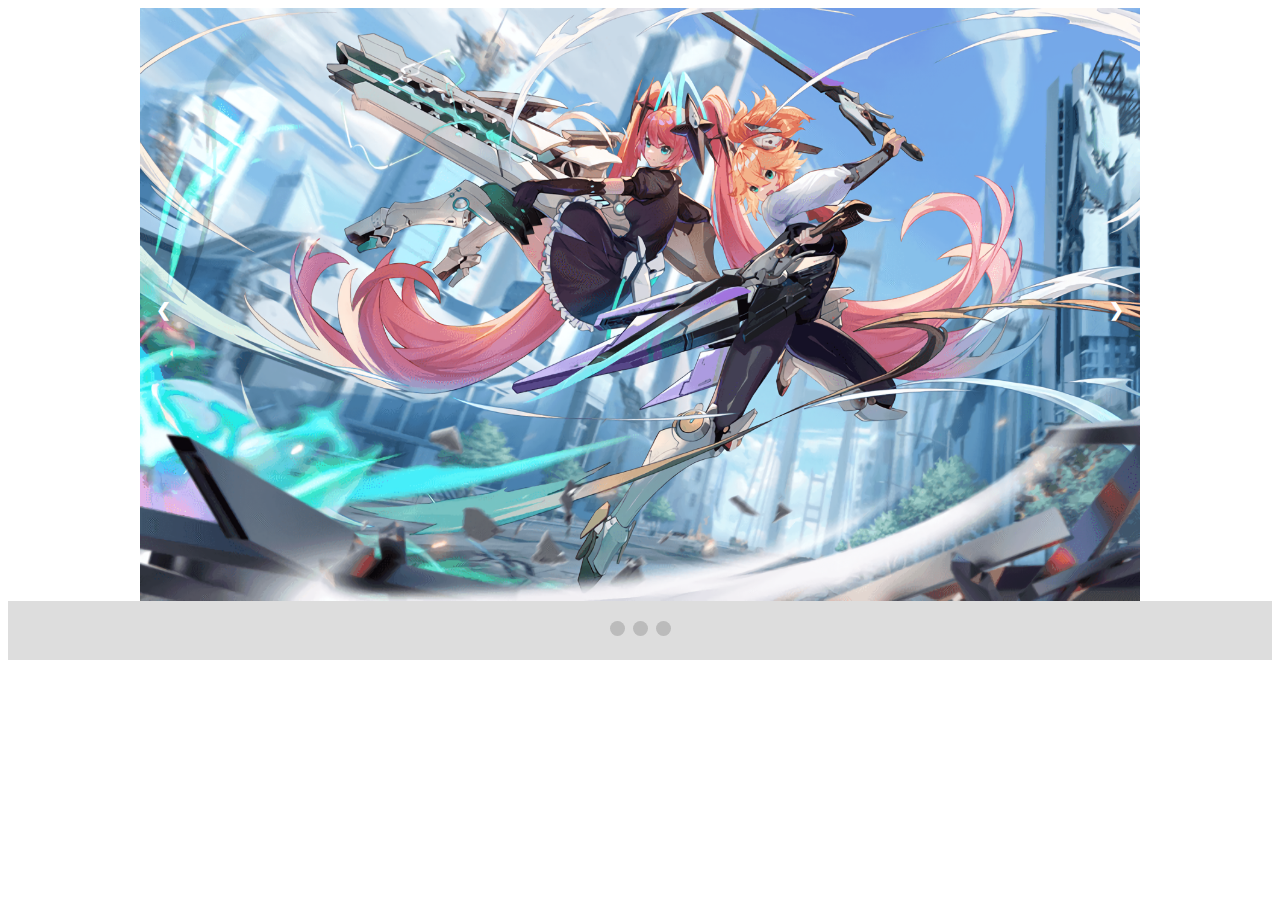
<file: coba.html>
<!DOCTYPE html>
<html lang="en">
<head>
    <meta charset="UTF-8">
    <meta name="viewport" content="width=device-width, initial-scale=1.0">
    <title>Carousel Gallery</title>
    <style>
        /* Setel keseluruhan container carousel */
        .carousel-container {
            max-width: 1000px;
            position: relative;
            margin: auto;
            overflow: hidden;
        }

        /* Gaya untuk slides */
        .carousel-slide {
            display: flex;
            transition: transform 0.5s ease-in-out;
        }

        .carousel-slide img {
            min-width: 100%;
            height: auto;
        }

        /* Gaya untuk tombol navigasi */
        .prev, .next {
            cursor: pointer;
            position: absolute;
            top: 50%;
            width: auto;
            padding: 16px;
            margin-top: -22px;
            color: white;
            font-weight: bold;
            font-size: 18px;
            transition: 0.6s ease;
            border-radius: 0 3px 3px 0;
            user-select: none;
            z-index: 1000;
        }

        .next {
            right: 0;
            border-radius: 3px 0 0 3px;
        }

        /* Gaya untuk titik indikator */
        .dot-container {
            text-align: center;
            padding: 20px;
            background: #ddd;
        }

        .dot {
            cursor: pointer;
            height: 15px;
            width: 15px;
            margin: 0 2px;
            background-color: #bbb;
            border-radius: 50%;
            display: inline-block;
            transition: background-color 0.6s ease;
        }

        .active, .dot:hover {
            background-color: #717171;
        }
    </style>
</head>
<body>

    <div class="carousel-container">
        <div class="carousel-slide">
            <img src="skin/515.jpg" alt="Image 1">
            <img src="skin/aspirant.png" alt="Image 2">
            <img src="skin/Sparkle.jpg" alt="Image 3">
 
        </div>
        <a class="prev" onclick="moveSlide(-1)">&#10094;</a>
        <a class="next" onclick="moveSlide(1)">&#10095;</a>
    </div>

    <div class="dot-container">
        <span class="dot" onclick="currentSlide(1)"></span> 
        <span class="dot" onclick="currentSlide(2)"></span> 
        <span class="dot" onclick="currentSlide(3)"></span>
    </div>

    <script>
        const carouselSlide = document.querySelector('.carousel-slide');
        const images = document.querySelectorAll('.carousel-slide img');

        // Pengaturan awal
        let counter = 1;
        const size = images[0].clientWidth;

        // Mulai carousel di posisi awal
        carouselSlide.style.transform = 'translateX(' + (-size * counter) + 'px)';

        // Fungsi untuk menggeser slide
        function moveSlide(n) {
            if (n < 0 && counter <= 0) return;
            if (n > 0 && counter >= images.length - 1) return;

            carouselSlide.style.transition = "transform 0.5s ease-in-out";
            counter += n;
            carouselSlide.style.transform = 'translateX(' + (-size * counter) + 'px)';

            // Indikator aktif
            updateDots(counter);
        }

        // Mengupdate indikator aktif
        function updateDots(index) {
            const dots = document.querySelectorAll('.dot');
            dots.forEach((dot, idx) => {
                dot.className = dot.className.replace(" active", "");
                if (idx === index - 1) {
                    dot.className += " active";
                }
            });
        }

        // Menggeser slide ke posisi tertentu
        function currentSlide(n) {
            moveSlide(n - counter);
        }

        // Menangani loop di akhir/bagian awal
        carouselSlide.addEventListener('transitionend', () => {
            if (images[counter].alt === 'Image 1') {
                carouselSlide.style.transition = "none";
                counter = 1;
                carouselSlide.style.transform = 'translateX(' + (-size * counter) + 'px)';
            }
        });

       
    </script>

</body>
</html>
</file>
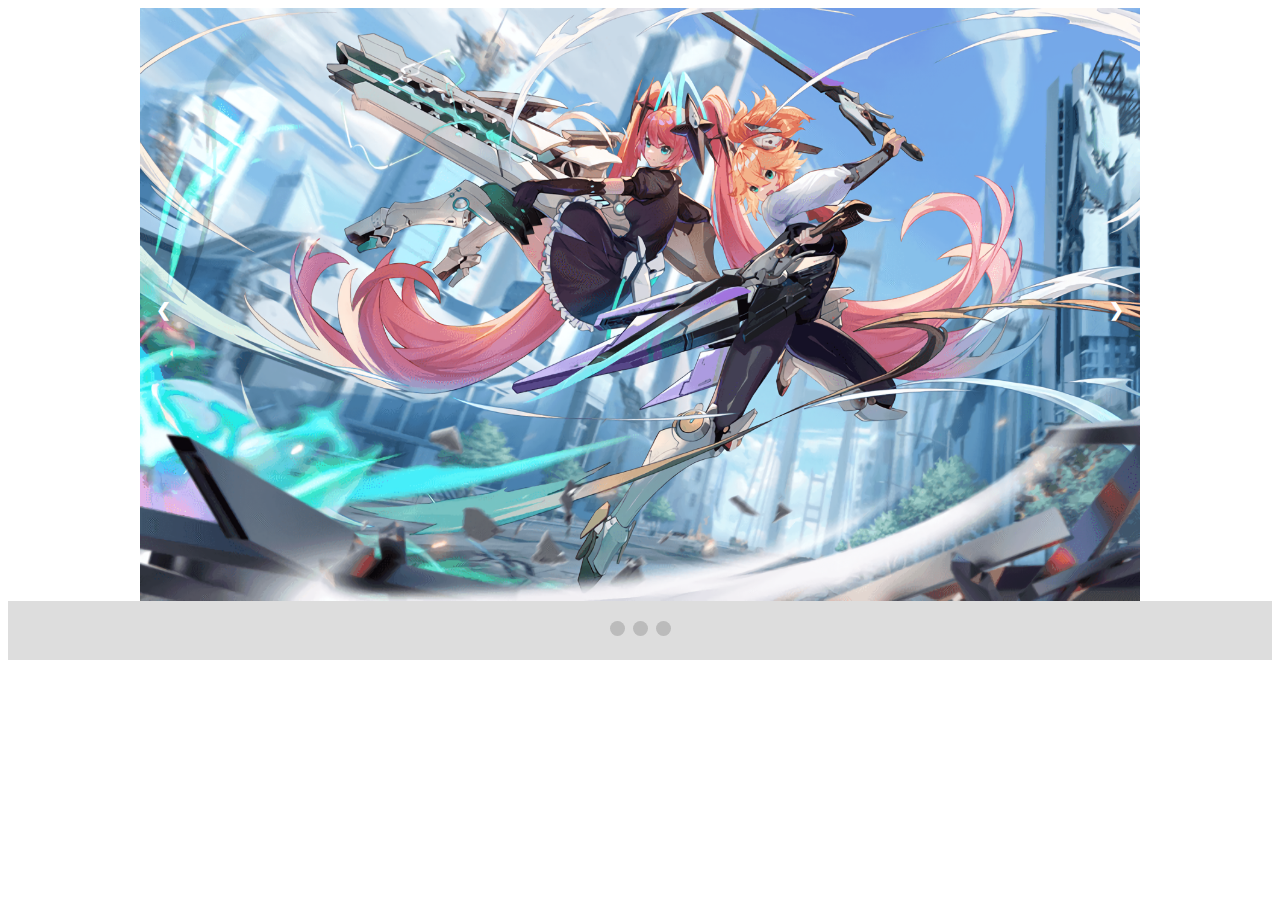
<file: oke.html>
<!DOCTYPE html>
<html lang="en">
<head>
    <meta charset="UTF-8">
    <meta name="viewport" content="width=device-width, initial-scale=1.0">
    <title>Carousel Gallery</title>
    <style>
        /* Setel keseluruhan container carousel */
        .carousel-container {
            max-width: 1000px;
            position: relative;
            margin: auto;
            overflow: hidden;
        }

        /* Gaya untuk slides */
        .carousel-slide {
            display: flex;
            transition: transform 0.5s ease-in-out;
        }

        .carousel-slide img {
            min-width: 100%;
            height: auto;
        }

        /* Gaya untuk tombol navigasi */
        .prev, .next {
            cursor: pointer;
            position: absolute;
            top: 50%;
            width: auto;
            padding: 16px;
            margin-top: -22px;
            color: white;
            font-weight: bold;
            font-size: 18px;
            transition: 0.6s ease;
            border-radius: 0 3px 3px 0;
            user-select: none;
            z-index: 1000;
        }

        .next {
            right: 0;
            border-radius: 3px 0 0 3px;
        }

        /* Gaya untuk titik indikator */
        .dot-container {
            text-align: center;
            padding: 20px;
            background: #ddd;
        }

        .dot {
            cursor: pointer;
            height: 15px;
            width: 15px;
            margin: 0 2px;
            background-color: #bbb;
            border-radius: 50%;
            display: inline-block;
            transition: background-color 0.6s ease;
        }

        .active, .dot:hover {
            background-color: #717171;
        }
    </style>
</head>
<body>

    <div class="carousel-container">
        <div class="carousel-slide">
            <img src="skin/515.jpg" alt="Image 1">
            <img src="skin/aspirant.png" alt="Image 2">
            <img src="skin/Sparkle.jpg" alt="Image 3">
 
        </div>
        <a class="prev" onclick="moveSlide(-1)">&#10094;</a>
        <a class="next" onclick="moveSlide(1)">&#10095;</a>
    </div>

    <div class="dot-container">
        <span class="dot" onclick="currentSlide(1)"></span> 
        <span class="dot" onclick="currentSlide(2)"></span> 
        <span class="dot" onclick="currentSlide(3)"></span>
    </div>

    <script>
        const carouselSlide = document.querySelector('.carousel-slide');
        const images = document.querySelectorAll('.carousel-slide img');

        // Pengaturan awal
        let counter = 1;
        const size = images[0].clientWidth;

        // Mulai carousel di posisi awal
        carouselSlide.style.transform = 'translateX(' + (-size * counter) + 'px)';

        // Fungsi untuk menggeser slide
        function moveSlide(n) {
            if (n < 0 && counter <= 0) return;
            if (n > 0 && counter >= images.length - 1) return;

            carouselSlide.style.transition = "transform 0.5s ease-in-out";
            counter += n;
            carouselSlide.style.transform = 'translateX(' + (-size * counter) + 'px)';

            // Indikator aktif
            updateDots(counter);
        }

        // Mengupdate indikator aktif
        function updateDots(index) {
            const dots = document.querySelectorAll('.dot');
            dots.forEach((dot, idx) => {
                dot.className = dot.className.replace(" active", "");
                if (idx === index - 1) {
                    dot.className += " active";
                }
            });
        }

        function currentSlide(n) {
            moveSlide(n - counter);
        }

        carouselSlide.addEventListener('transitionend', () => {
            if (images[counter].alt === 'Image 1') {
                carouselSlide.style.transition = "none";
                counter = 1;
                carouselSlide.style.transform = 'translateX(' + (-size * counter) + 'px)';
            }
        });

       
    </script>

</body>
</html>
</file>
